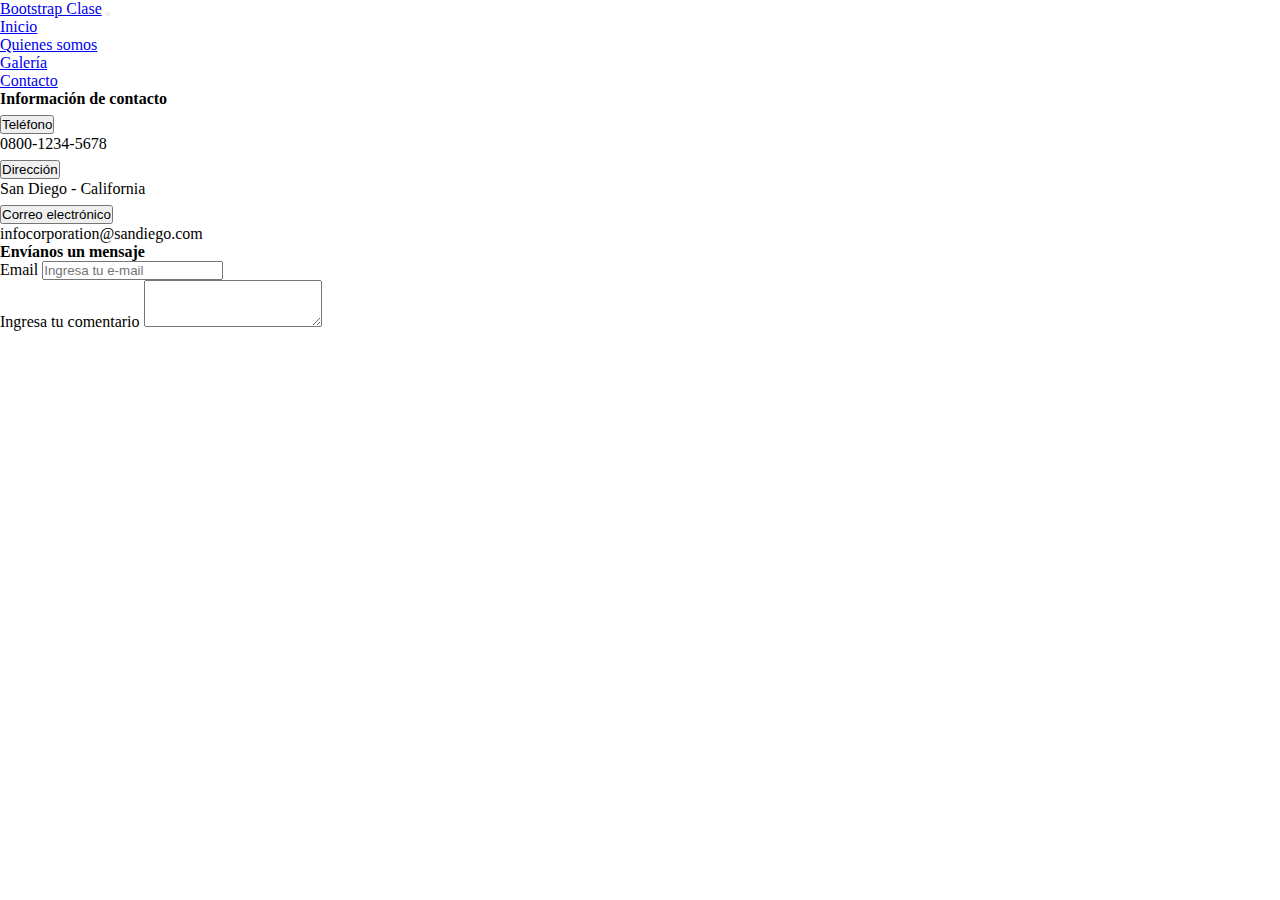
<file: contacto.html>
<!DOCTYPE html>
<html lang="en">

<head>
    <meta charset="UTF-8">
    <meta http-equiv="X-UA-Compatible" content="IE=edge">
    <meta name="viewport" content="width=device-width, initial-scale=1.0">
    <title>DW Boostsrap</title>
    <link href="https://cdn.jsdelivr.net/npm/bootstrap@5.2.2/dist/css/bootstrap.min.css" rel="stylesheet"
        integrity="sha384-Zenh87qX5JnK2Jl0vWa8Ck2rdkQ2Bzep5IDxbcnCeuOxjzrPF/et3URy9Bv1WTRi" crossorigin="anonymous">
    <link rel="stylesheet" href="styles/styke.css">
</head>

<body>
    <div>
        <nav class="navbar navbar-expand-lg navbar navbar-dark bg-dark rk">
            <div class="container-fluid">
                <a class="navbar-brand" href="#">Bootstrap Clase</a>
                <button class="navbar-toggler" type="button" data-bs-toggle="collapse" data-bs-target="#navbarNav"
                    aria-controls="navbarNav" aria-expanded="false" aria-label="Toggle navigation">
                    <span class="navbar-toggler-icon"></span>
                </button>
                <div class="collapse navbar-collapse" id="navbarNav">
                    <ul class="navbar-nav">
                        <li class="nav-item">
                            <a class="nav-link " href="./index.html">Inicio</a>
                        </li>
                        <li class="nav-item">
                            <a class="nav-link" href="quienes-somos.html">Quienes somos</a>
                        </li>
                        <li class="nav-item">
                            <a class="nav-link" href="galeria.html">Galería</a>
                        </li>
                        <li class="nav-item">
                            <a class="nav-link active" aria-current="page" href="contacto.html">Contacto</a>
                        </li>
                    </ul>
                </div>
            </div>
    </div>
    <section class="container">
        <div class="row mt-5">
            <div class="col-md-6">
                <h4>Información de contacto</h4>
                <div class="accordion" id="accordionExample">
                    <div class="accordion-item">
                      <h2 class="accordion-header" id="headingOne">
                        <button class="accordion-button" type="button" data-bs-toggle="collapse" data-bs-target="#collapseOne" aria-expanded="true" aria-controls="collapseOne">
                          Teléfono
                        </button>
                      </h2>
                      <div id="collapseOne" class="accordion-collapse collapse show" aria-labelledby="headingOne" data-bs-parent="#accordionExample">
                        <div class="accordion-body">
                         0800-1234-5678
                        </div>
                      </div>
                    </div>
                    <div class="accordion-item">
                      <h2 class="accordion-header" id="headingTwo">
                        <button class="accordion-button collapsed" type="button" data-bs-toggle="collapse" data-bs-target="#collapseTwo" aria-expanded="false" aria-controls="collapseTwo">
                          Dirección
                        </button>
                      </h2>
                      <div id="collapseTwo" class="accordion-collapse collapse" aria-labelledby="headingTwo" data-bs-parent="#accordionExample">
                        <div class="accordion-body">
                          San Diego - California
                        </div>
                      </div>
                    </div>
                    <div class="accordion-item">
                      <h2 class="accordion-header" id="headingThree">
                        <button class="accordion-button collapsed" type="button" data-bs-toggle="collapse" data-bs-target="#collapseThree" aria-expanded="false" aria-controls="collapseThree">
                          Correo electrónico
                        </button>
                      </h2>
                      <div id="collapseThree" class="accordion-collapse collapse" aria-labelledby="headingThree" data-bs-parent="#accordionExample">
                        <div class="accordion-body">
                          infocorporation@sandiego.com
                        </div>
                      </div>
                    </div>
                  </div>
            </div>
            <div class="col-md-6">
                <h4>Envíanos un mensaje</h4>
                <form action="formulario">
                    <div class="mb-3">
                        <label for="exampleFormControlInput1" class="form-label">Email </label>
                        <input type="email" class="form-control" id="exampleFormControlInput1" placeholder="Ingresa tu e-mail">
                      </div>
                      <div class="mb-3">
                        <label for="exampleFormControlTextarea1" class="form-label">Ingresa tu comentario</label>
                        <textarea class="form-control" id="exampleFormControlTextarea1" rows="3"></textarea>
                      </div>  
                </form>
            </div>
        </div>
        <div>
          <script type="text/javascript" src="//rf.revolvermaps.com/0/0/6.js?i=5onhpv8poiv&amp;m=7&amp;c=e63100&amp;cr1=ffffff&amp;f=arial&amp;l=0&amp;bv=90&amp;lx=-420&amp;ly=420&amp;hi=20&amp;he=7&amp;hc=a8ddff&amp;rs=80" async="async"></script>
        </div>
    </section>
    






    <script src="https://cdn.jsdelivr.net/npm/bootstrap@5.2.2/dist/js/bootstrap.bundle.min.js"
        integrity="sha384-OERcA2EqjJCMA+/3y+gxIOqMEjwtxJY7qPCqsdltbNJuaOe923+mo//f6V8Qbsw3" crossorigin="anonymous">
        </script>


</body>

</html>
</file>
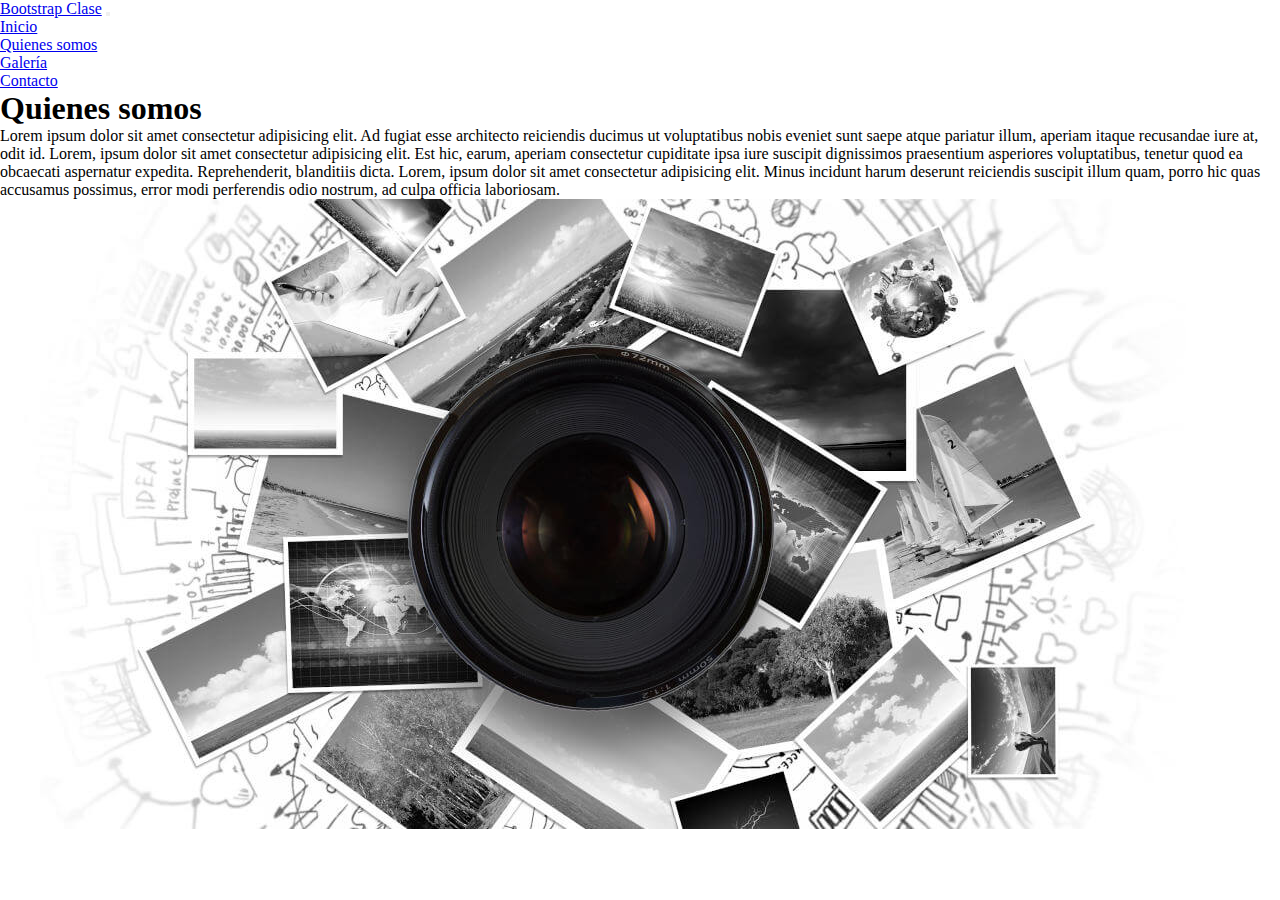
<file: quienes-somos.html>
<!DOCTYPE html>
<html lang="en">
<head>
    <meta charset="UTF-8">
    <meta http-equiv="X-UA-Compatible" content="IE=edge">
    <meta name="viewport" content="width=device-width, initial-scale=1.0">
    <title>DW Bootstrap</title>
    <link href="https://cdn.jsdelivr.net/npm/bootstrap@5.2.2/dist/css/bootstrap.min.css" rel="stylesheet"
        integrity="sha384-Zenh87qX5JnK2Jl0vWa8Ck2rdkQ2Bzep5IDxbcnCeuOxjzrPF/et3URy9Bv1WTRi" crossorigin="anonymous">
    <link rel="stylesheet" href="./styles/styke.css">

</head>
<body>
    
    <nav class="navbar navbar-expand-lg navbar navbar-dark bg-dark rk">
        <div class="container-fluid">
            <a class="navbar-brand" href="#">Bootstrap Clase</a>
            <button class="navbar-toggler" type="button" data-bs-toggle="collapse" data-bs-target="#navbarNav"
                aria-controls="navbarNav"  aria-label="Toggle navigation">
                <span class="navbar-toggler-icon"></span>
            </button>
            <div class="collapse navbar-collapse" id="navbarNav">
                <ul class="navbar-nav">
                    <li class="nav-item">
                        <a class="nav-link active" aria-expanded="false" href="./index.html">Inicio</a>
                    </li>
                    <li class="nav-item">
                        <a class="nav-link" aria-current="page" href="quienes-somos.html">Quienes somos</a>
                    </li>
                    <li class="nav-item">
                        <a class="nav-link" href="galeria.html">Galería</a>
                    </li>
                    <li class="nav-item">
                        <a class="nav-link" href="contacto.html">Contacto</a>
                    </li>
                </ul>
            </div>
        </div>
    </nav>
    <section class="container">
        <div class="row mt-5">
            <div class="col-md-8 d-flex flex-column justify-content-center">
                <h1>Quienes somos</h1>
                <p>
                    Lorem ipsum dolor sit amet consectetur adipisicing elit. Ad fugiat esse architecto reiciendis ducimus ut voluptatibus nobis eveniet sunt saepe atque pariatur illum, aperiam itaque recusandae iure at, odit id.
                Lorem, ipsum dolor sit amet consectetur adipisicing elit. Est hic, earum, aperiam consectetur cupiditate ipsa iure suscipit dignissimos praesentium asperiores voluptatibus, tenetur quod ea obcaecati aspernatur expedita. Reprehenderit, blanditiis dicta.
                Lorem, ipsum dolor sit amet consectetur adipisicing elit. Minus incidunt harum deserunt reiciendis suscipit illum quam, porro hic quas accusamus possimus, error modi perferendis odio nostrum, ad culpa officia laboriosam.
                </p> 
            </div>
            <div class="col-md-4 d-flex align-items-center">
                <img class="mw-100 rounded" src="./img/Fot0.jpg" alt="Fot3">

            </div>
        </div>

    </section>


    <script src="https://cdn.jsdelivr.net/npm/bootstrap@5.2.2/dist/js/bootstrap.bundle.min.js"
        integrity="sha384-OERcA2EqjJCMA+/3y+gxIOqMEjwtxJY7qPCqsdltbNJuaOe923+mo//f6V8Qbsw3" crossorigin="anonymous">
        </script>
</body>
</html>
</file>
<file: styles/styke.css>
@import url('https://fonts.googleapis.com/css2?family=Figtree:wght@300;400;500;600;700;800&family=Playfair+Display:wght@400;500;600;700&family=Raleway:wght@100;200;300;400;500&display=swap');
*{
    margin: 0;
    padding: 0;
    box-sizing: border-box;
}
.hero{
    background-image: url(../img/Fot0.jpg);
    height: 90vh;
}
.btn-dark{
    background-color: blue;
    border: 0;

}
</file>
